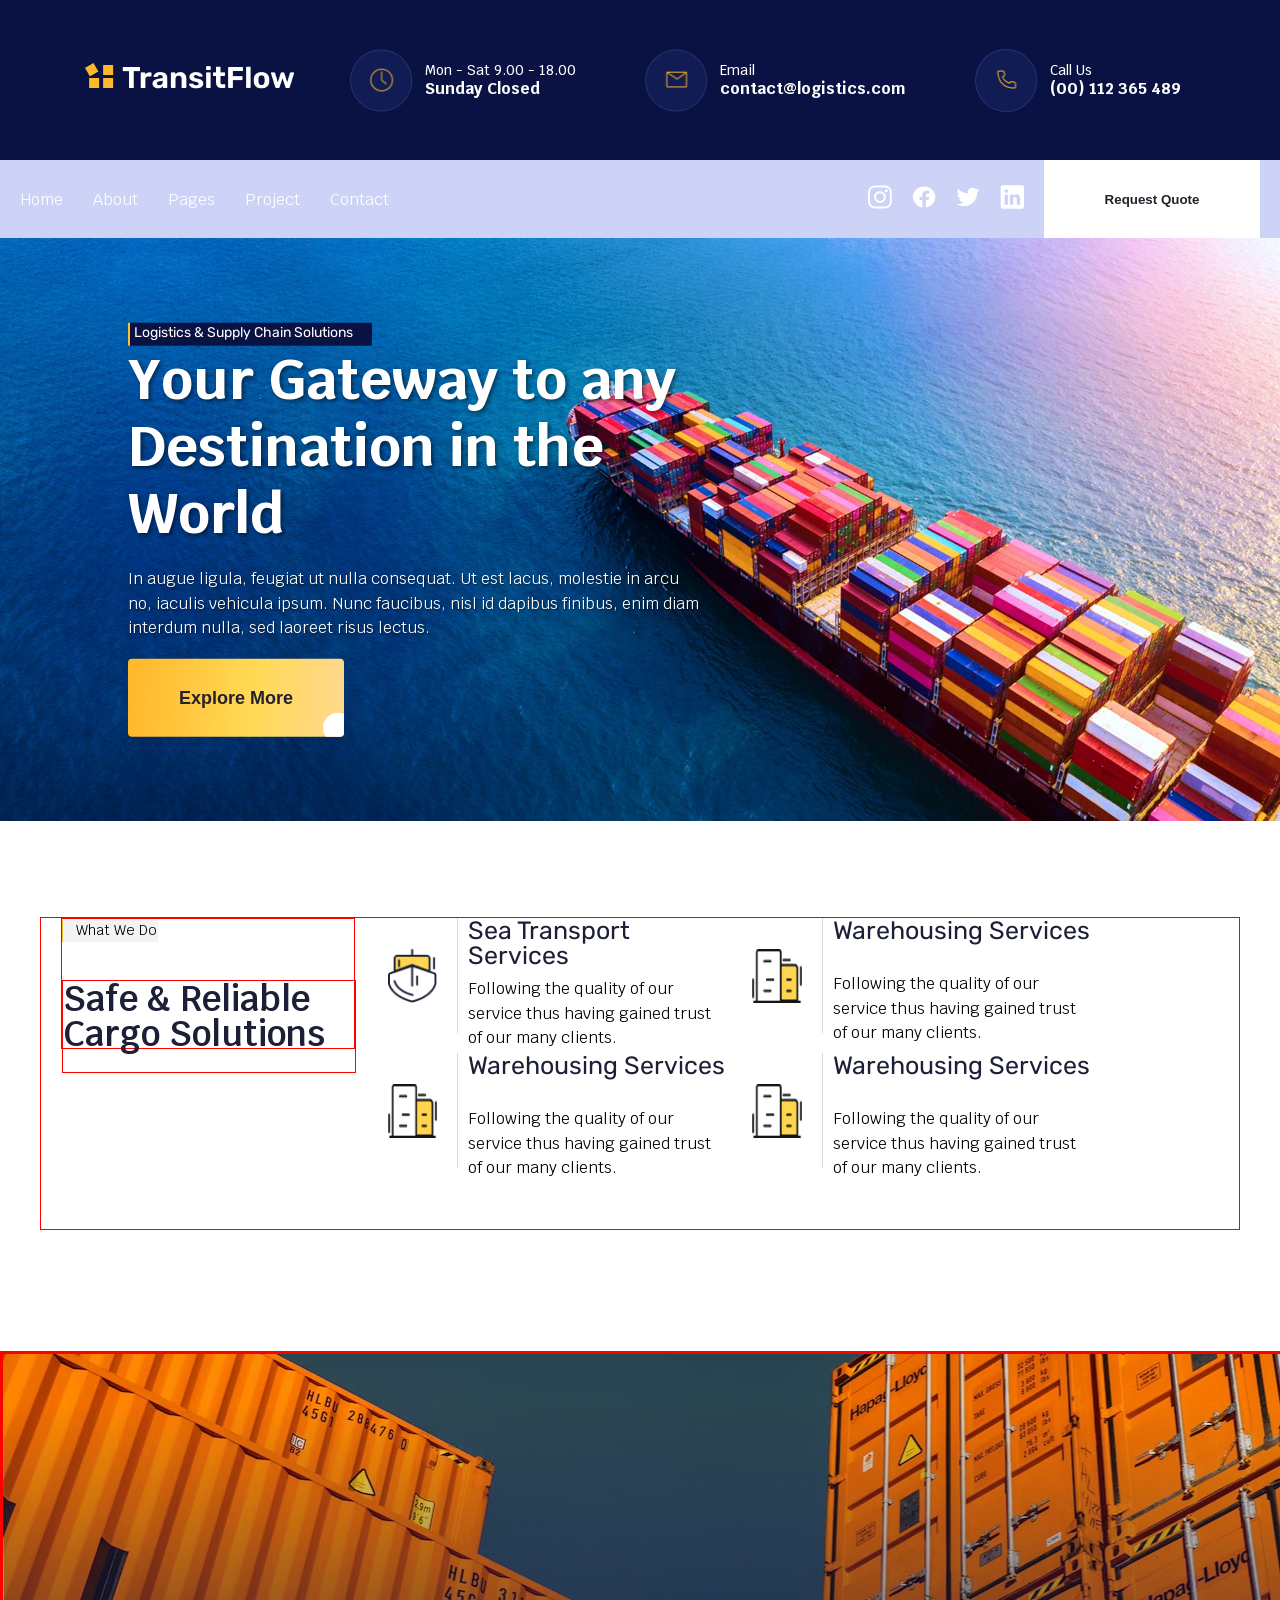
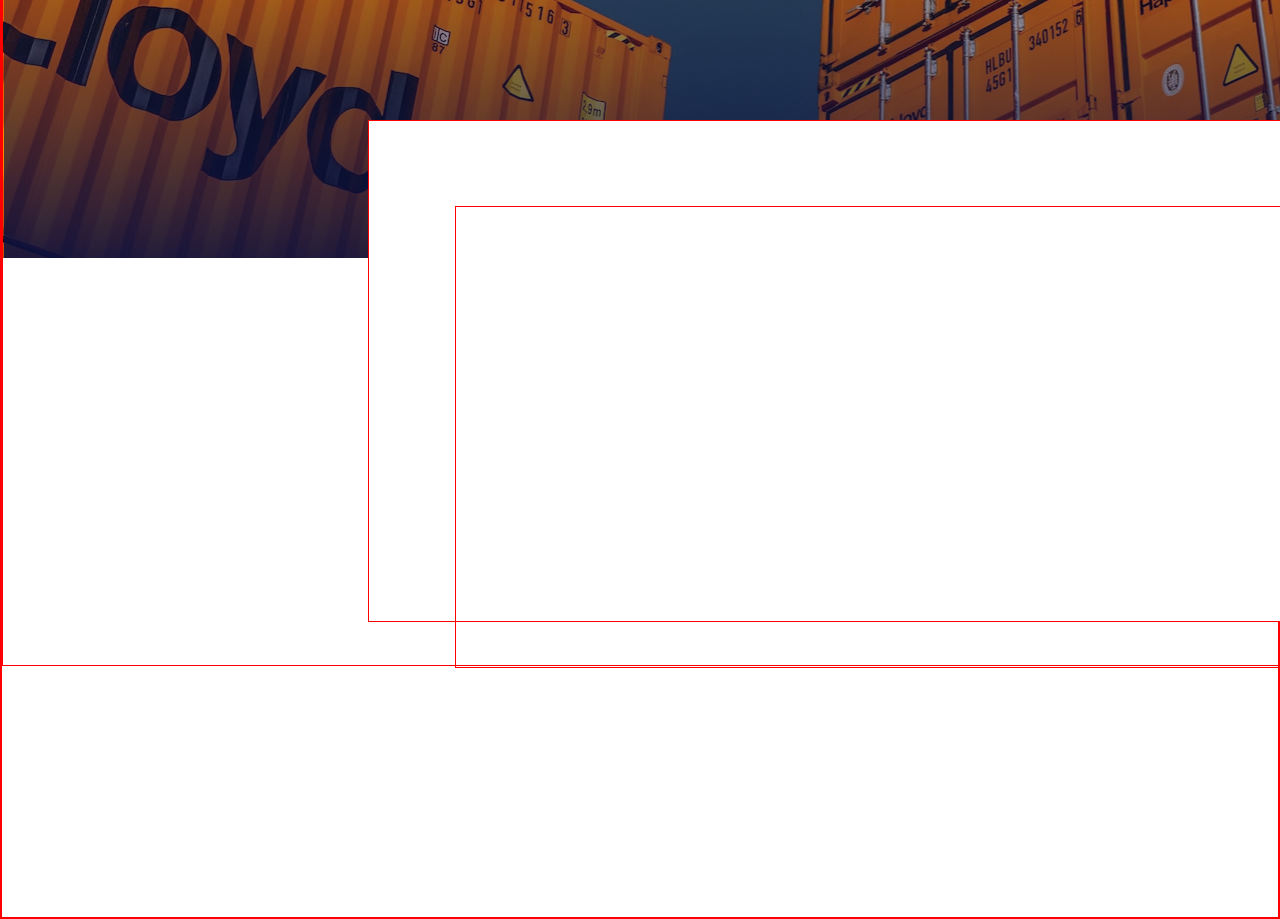
<file: index.html>
<!DOCTYPE html>
<html lang="en">
  <head>
    <meta charset="UTF-8" />
    <meta name="viewport" content="width=device-width, initial-scale=1.0" />
    <title>Logistics Company</title>
    <link rel="stylesheet" href="style.css" />
  </head>

  <body>
    <header>
      <div class="header-wrapper" id="px-100">
        <div id="logo">
          <img src="./images/Logo.png" alt="Company Logo" />
        </div>

        <div class="contact-card">
          <img
            src="./images/time.png"
            alt="Working Hours"
            class="contact-icon"
          />
          <div class="contact-details">
            <span class="contact-label">Mon - Sat 9.00 - 18.00</span>
            <span class="contact-number">Sunday Closed</span>
          </div>
        </div>

        <div class="contact-card">
          <img src="./images/Icon4.png" alt="Email" class="contact-icon" />
          <div class="contact-details">
            <span class="contact-label">Email</span>
            <span class="contact-number">contact@logistics.com</span>
          </div>
        </div>

        <div class="contact-card">
          <img src="./images/Icon2.png" alt="Phone" class="contact-icon" />
          <div class="contact-details">
            <span class="contact-label">Call Us</span>
            <span class="contact-number">(00) 112 365 489</span>
          </div>
        </div>
      </div>
    </header>

    <div class="nav-wrapper">
      <nav>
        <ul>
          <li>Home</li>
          <li>About</li>
          <li>Pages</li>
          <li>Project</li>
          <li>Contact</li>
        </ul>
      </nav>
      <div class="social-icons">
        <div><img src="./images/Instagram.svg" alt="Instagram" /></div>
        <div><img src="./images/Facebook.svg" alt="Facebook" /></div>
        <div><img src="./images/Twitter.svg" alt="Twitter" /></div>
        <div><img src="./images/Linkdin.svg" alt="LinkedIn" /></div>
        <button>Request Quote</button>
      </div>
    </div>

    <main>
      <section class="hero-section">
        <div class="logistic-content">
          <img src="./images/Photo.png" alt="Cargo liner" />
          <div class="hero-text">
            <h2>Logistics & Supply Chain Solutions</h2>
            <h1>Your Gateway to any Destination in the World</h1>
            <p>
              In augue ligula, feugiat ut nulla consequat. Ut est lacus,
              molestie in arcu no, iaculis vehicula ipsum. Nunc faucibus, nisl
              id dapibus finibus, enim diam interdum nulla, sed laoreet risus
              lectus.
            </p>
            <button class="group">
              <span class="group_text">Explore More</span>
              <span class="group_circle"></span>
            </button>
          </div>
        </div>
      </section>

      <section class="services">
        <div class="services-container">
          <div class="services-layout">
            <div class="sub-text">
              <span>What We Do</span>
            </div>
            <div class="cargo">
              <h3>Safe & Reliable Cargo Solutions</h3>
            </div>
          </div>

          <div class="parent">
            <div class="container-1">
              <div class="inner">
                <img src="./images/122.png" alt="icon" class="services-icon" />
                <div class="service-detail">
                  <span class="services-label">Sea Transport Services</span>
                  <span class="services-approval"
                    >Following the quality of our service thus having gained
                    trust of our many clients.</span
                  >
                </div>
              </div>
              <div class="inner">
                <img src="./images/12.png" alt="icon" class="services-icon" />
                <div class="service-detail">
                  <span class="services-label">Warehousing Services</span>
                  <span class="services-approval"
                    >Following the quality of our service thus having gained
                    trust of our many clients.</span
                  >
                </div>
              </div>
            </div>
            <div class="container-1">
              <div class="inner">
                <img src="./images/12.png" alt="icon" class="services-icon" />
                <div class="service-detail">
                  <span class="services-label">Warehousing Services</span>
                  <span class="services-approval"
                    >Following the quality of our service thus having gained
                    trust of our many clients.</span
                  >
                </div>
              </div>
              <div class="inner">
                <img src="./images/12.png" alt="icon" class="services-icon" />
                <div class="service-detail">
                  <span class="services-label">Warehousing Services</span>
                  <span class="services-approval"
                    >Following the quality of our service thus having gained
                    trust of our many clients.</span
                  >
                </div>
              </div>
            </div>
          </div>
        </div>
      </section>
      
      <section class="about">
        <div class="about-wrapper">
            <div class="about-BG">
                <img src="./images/Background.jpg" alt="Back-G">
            </div>
        <div class="Background-layout">
            <div class="content-layout"></div>
        </div>
        </div>
      </section>


    </main>
  </body>
</html>
</file>
<file: style.css>
@import url('https://fonts.googleapis.com/css2?family=Krub:ital,wght@0,200;0,300;0,400;0,500;0,600;0,700;1,200;1,300;1,400;1,500;1,600;1,700&display=swap');
@import url('https://fonts.googleapis.com/css2?family=Rubik:ital,wght@0,300..900;1,300..900&display=swap');

/* CSS RESET STYLING */
* {
    margin: 0;
    padding: 0;
    box-sizing: border-box;
}

html,
body {
    width: 100%;
    /* overflow-x: hidden; */
    /* overflow-y: hidden;  */
    font-family: "Krub", "Rubik", sans-serif;
}

/* HEADER STYLING */
header {
    width: 100%;
    height: 160px;
}

#px-100 {
    background-color: #091242;
    display: flex;
    color: #FFFFFF;
    height: 100%;
    gap: 39px;
    align-items: center;
    justify-content: center;
    padding: 0 20px;
}

/* NAVIGATION BAR */
.nav-wrapper {
    position: absolute;
    top: 160px;
    left: 0;
    width: 100%;
    height: 78px;
    display: flex;
    justify-content: space-between;
    align-items: center;
    padding: 0 20px;
    background: rgba(56, 80, 218, 0.25);
    z-index: 10;
}

nav ul {
    display: flex;
    gap: 30px;
    list-style: none;
}

nav ul li {
    color: #FFFFFF;
    padding: 10px 0;
}

.social-icons {
    display: flex;
    align-items: center;
    gap: 20px;
}

.social-icons img {
    width: 24px;
    height: 24px;
}

button {
    width: 216px;
    height: 78px;
    background: #FFFFFF;
    color: #23212A;
    border: none;
    font-weight: 600;
    cursor: pointer;
}

/* MAIN CONTENT */
.hero-section {
    margin-top: 0;
}

.logistic-content {
    position: relative;
    width: 100%;
    margin-top: 78px;
}

.logistic-content img {
    width: 100%;
    height: auto;
    display: block;
}

.hero-text {
    position: absolute;
    top: 50%;
    left: 10%;
    transform: translateY(-50%);
    color: #FFFFFF;
    max-width: 600px;

}

.hero-text h1 {
    font-size: 3.5rem;
    font-weight: 700;
    line-height: 1.2;
    margin-bottom: 20px;
    text-shadow: 2px 2px 4px rgba(0, 0, 0, 0.5);
}

.hero-text h2 {
    font-family: Rubik;
    font-size: 14px;
    font-weight: 400;
    line-height: 100%;
    letter-spacing: 0%;
    background-color: #091242;
    border-left: 2px #FFBE34 solid;
    width: 244px;
    height: 23px;
    padding-left: 4px;
    padding-top: 3px;
    padding-right: 9px;
    padding-bottom: 3px;
    left: 9px;
}

.hero-text p {
    height: 72px;
    width: 571px;
    font-size: 16px;
    line-height: 152%;
    text-shadow: 1px 1px 2px rgba(0, 0, 0, 0.5);
    font-family: krub;
    letter-spacing: 0%;
    color: #FFFFFF;
}



/* GROUP HOVER BUTTON */
.group {
    position: relative;
    background: linear-gradient(94.06deg, #FFB629 -1.21%, #FFDA56 58.66%, #FFD7A6 116.84%);
    color: #23212A;
    border: none;
    padding: 16px 40px;
    font-size: 18px;
    font-weight: 600;
    cursor: pointer;
    overflow: hidden;
    border-radius: 4px;
    margin-top: 20px;
    z-index: 1;
}

.group_text {
    position: relative;
    z-index: 2;
    transition: color 0.3s ease;
}

.group_circle {
    position: absolute;
    right: -4%;
    bottom: -7%;
    width: 30px;
    height: 30px;
    /* background-color: rgba(0, 0, 0, 0.5); */
    background-color: #FFFFFF;
    border-radius: 100% 100% 0% 100%;
    transition: all 1.0s ease;
    z-index: 1;
}

.group:hover .group_circle {
    width: 150%;
    height: 500%;
    right: -25%;
    bottom: -200%;
    transition: all 0.8s ease;
}

.group:hover .group_text {
    color: #23212A;
}

/* CONTACT CARDS */
.contact-card {
    display: flex;
    align-items: center;
    gap: 12px;
    padding: 10px 15px;
}

.contact-icon {
    width: 63px;
    height: 63px;
    flex-shrink: 0;
}

.contact-details {
    display: flex;
    flex-direction: column;
    line-height: 1.3;
}

.contact-label {
    font-size: 14px;
    font-weight: 500;
}

.contact-number {
    font-size: 16px;
    font-weight: 700;
}

.services {
    /* position: absolute;
    border: 1px solid red;
    width: 1200px;
    height: 311px;
    top: 1131px;
    margin-left: 360px;
    gap: 33px;
    margin-top: 96px;
    margin-bottom: 121px;
    display: flex; */
    
        /* Remove these absolute positioning properties */
        /* position: absolute; */
        /* top: 1131px; */
        
        width: 1200px;
        margin: 96px auto 121px; /* top | horizontal | bottom */
        padding: 0 20px; /* Add some side padding */
        display: flex;
        flex-direction: column; /* Stack children vertically */
        gap: 33px;
        border: 1px solid red; /* Keep for debugging, remove later */
    
 
}
.services-wrapper{
    display: flex;
    align-items: center;
    justify-content: space-between;
    gap: 16px;
    width: 391px;
    height: 115px;

}

.services-layout {
    border: 1px solid red;
    width: 294px;
    height: 131px;
    margin-right: 33px;
    margin-bottom: 180px;
}
.services-container {
    /* width: 1200px;  */
    /* margin: 0 auto; */
    display: flex;
    /* gap: 33px; */
}

.content-container{
    display: flex;

    flex-direction: column;
    width: 873px;
    height: 311px;
    gap: 70px;
     border: 1px solid red;
}
.container-1{
    display: flex;
    align-items: center;
    justify-content: space-between;
}
.parent{
display: flex;
align-items: center;
flex-direction: column;
gap: 20px;
}
.inner{
    display: flex;
    align-items: center;
    gap: 20px;
}
.services-wrapper2{
    width: 398px;
    height: 115px;
    gap: 28px;
}
.services-icon {
    width: 49.32px;
    height: 53.38px;
    left: 9px;
    border: 2px;
   
    /* flex-shrink: 0; */
}

.service-detail {
    display: flex;
    flex-direction: column;
   width: 295px;
   height: 115px;
   gap: 13px;
   left: 125px;
   border-left: 1px solid #D8D8D8;
   gap: 16px;
}

.services-label {
   width: 267px;
   height: 30px;
   font-family: Rubik;
   font-size: 25px;
   line-height: 100%;
   letter-spacing: 0%;
   color: #1C1F35;
   margin-bottom: 13px;
   gap: 16px;
   padding-left: 10px;
}

.services-approval{
  width: 270px;
  height: 72px;
  font-family: Krub;
  font-size: 16px;
  line-height: 152%;
  letter-spacing: 0%;
  padding-left: 10px;

}


.services-wrapper img{
    width: 49.32px;
    height: 53.38px;
    left: 9px;
    border: 2px;
}
.sub-content1{
    width: 391px;
    height: 115px;
    gap: 16px;
    border: 1px solid red;
}

.sub-sibling1{
    width: 84px;
    height: 115px;
    border: 1px solid red;
}
.sub-sibling2{
    width:295px; 
    height:115px;
    margin-left: 16px;
    border: 1px solid red;
}
.sub-text {
    width: 96px;
    height: 23px;
    background-color: #E8E8E880;
    border-left: 1px solid #FFB629;
}
.sub-text span{
    width: 76px;
    height: 17px;
    font-size: 14px;
    padding-top: 3px;
    font: Rubik;
    font-weight: 400;
    margin-left: 13px;
    line-height: 100%;
    letter-spacing: 0%;
    margin-bottom: 180px;
    margin-top: 38px;

}
.cargo{
    border: 1px solid red;
    height: 93px;
    width: 294px;
    margin-top: 38px;
    /* display: flex; */
}
.cargo h3{
    font: Rubik;
    font-weight: 600;
    font-size: 35px;
    line-height: 100%;
    letter-spacing: 0%;
    color: #1C1F35;
    line-height: 100%;
    letter-spacing: 0%;
}

.about{
   max-width: 1925px;
    height: 1168px;
    top: -1563px;
    left: -5px;
    gap: 112px;
    border: 2px solid red;
}


.about-BG > img{
    position: absolute;
    /* width: 1919px; */
    max-width: 1919px;
    height: 504px;
    gap: 6px;
}

.about-wrapper{
    width: 1925px;
    height: 913px;
    border: 1px solid red;
}

.Background-layout{
    position: relative;
    width: 1200px;
    height: 502px;
    top: 366px;
    margin-left: 365px;
    margin-right: 360px;
    margin-bottom: 300px;
    background-color: #FFFFFF;
    border: 1px solid red;
    align-self: center;
    justify-content: center;
}

.content-layout{
    width: 1021px;
    height: 462px;
    top: 451px;
    left: 451px;
    border: 1px solid red;
    margin-left: 86px;
    margin-right: 96px;
    margin-top: 85px;
    
}

/* Responsive adjustments */
@media (max-width: 768px) {
    #px-100 {
        flex-direction: column;
        height: auto;
        padding: 20px;
        gap: 20px;
    }

    .nav-wrapper {
        position: static;
        flex-direction: column;
        height: auto;
        padding: 20px;
    }

    nav ul {
        flex-direction: column;
        gap: 10px;
    }

    .logistic-content {
        margin-top: 0;
    }
}

/* Responsive adjustments-btn */
@media (max-width: 768px) {
    .group {
        padding: 12px 30px;
        font-size: 16px;
    }
}
</file>
